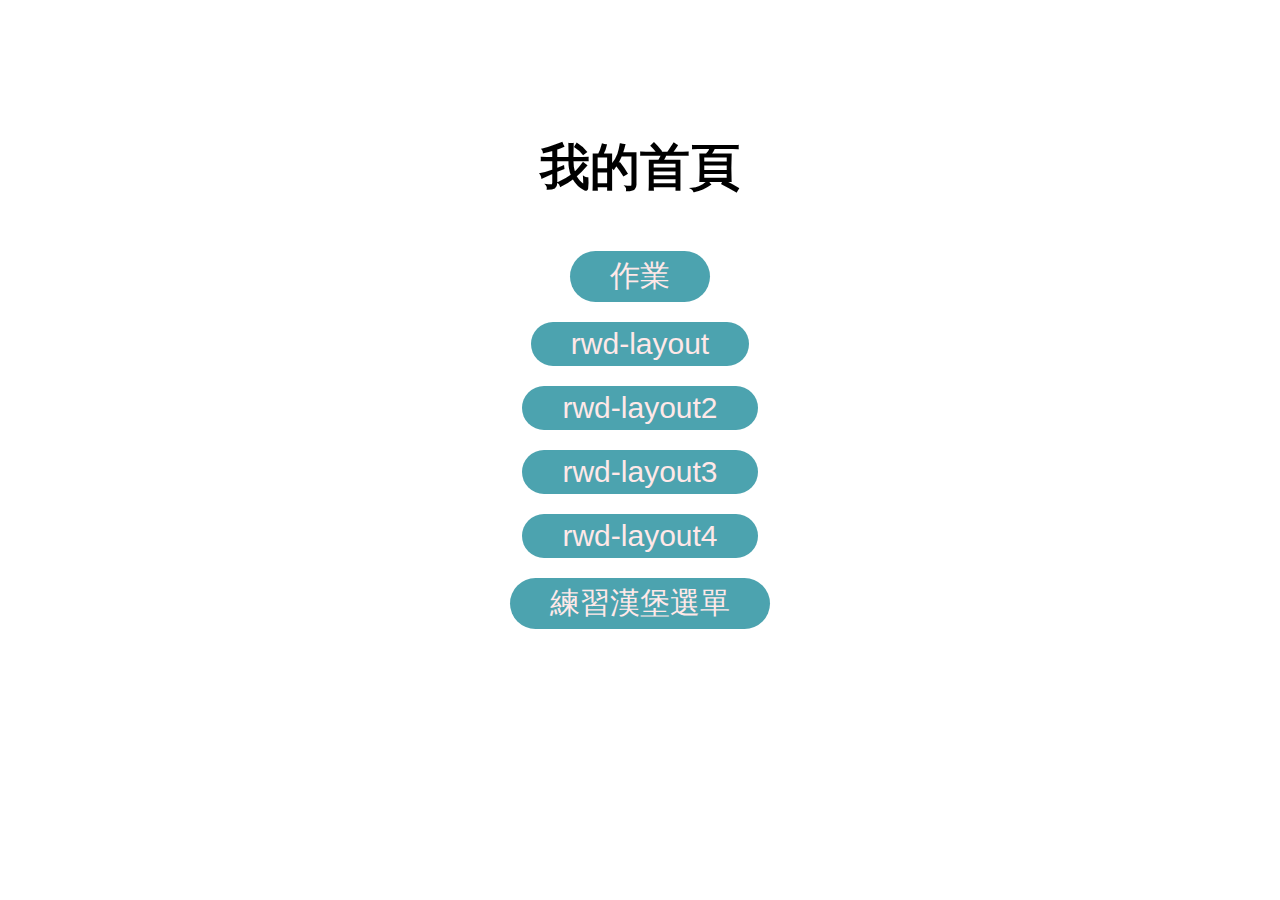
<file: index.html>
<!DOCTYPE html>
<html lang="en">
<head>
    <meta charset="UTF-8">
    <meta name="viewport" content="width=device-width, initial-scale=1.0">
    <title>網頁設計首頁</title>
    <style>
        body {
            margin: 0;
            background: linear-gradient(120deg, #ffffff, #ffffff); 
            color: rgb(0, 0, 0);
            text-align: center;
            padding-top: 100px; 
            font-size: 20px; 
        }

        h1 {
            font-size: 50px; 
            margin-bottom: 40px;
        }

        button {
            background-color: #4ca3af;
            color: rgb(255, 232, 232);
            border: none;
            padding: 5px 40px;
            text-align: center;
            display: inline-block;
            font-size: 30px; 
            margin: 10px 30px;
            border-radius: 50px;
            transition: background-color 0.3s;
            cursor: pointer;
        }

        button:hover {
            background-color: #308896;
        }
    </style>
</head>
<body>
    <h1>我的首頁</h1>
    <a href="flex.html"><button>作業</button></a><br>
    <a href="rwd-layout.html"><button>rwd-layout</button></a><br>
    <a href="rwd-layout2.html"><button>rwd-layout2</button></a><br>
    <a href="rwd-layout3.html"><button>rwd-layout3</button></a><br>
    <a href="rwd-layout4.html"><button>rwd-layout4</button></a><br>
    <a href="rwd-div6.html"><button>練習漢堡選單</button></a><br>
</body>
</html>
</file>
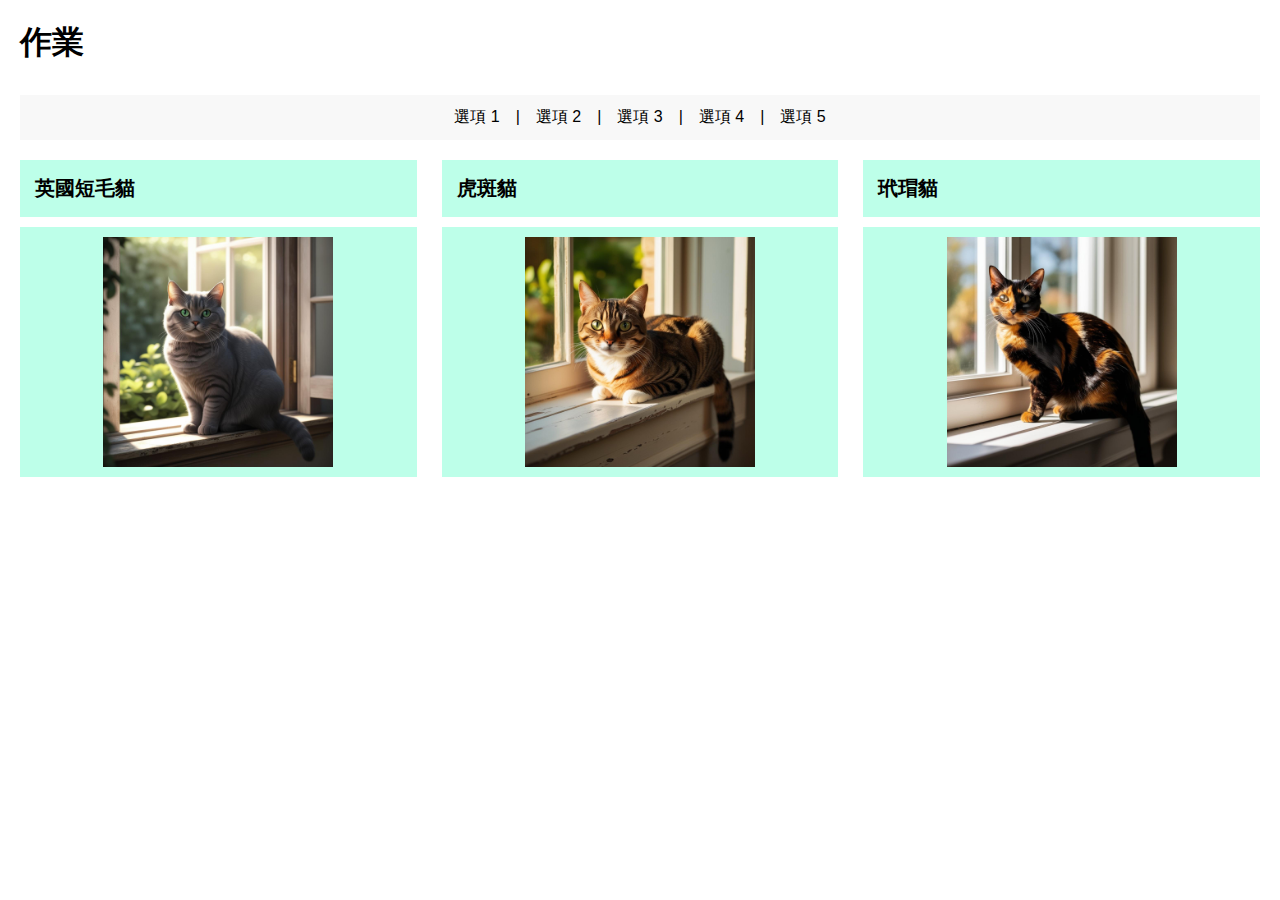
<file: flex.html>
<!DOCTYPE html>
<html lang="zh">
<head>
    <meta charset="UTF-8">
    <meta name="viewport" content="width=device-width, initial-scale=1.0">
    <title>作業</title>
    <link rel="stylesheet" href="flex.css">
</head>
<body>
    <h1>作業</h1>

    <input type="checkbox" id="nav-toggle" class="nav-toggle">
    <label for="nav-toggle" class="hamburger">☰</label>

    <div class="desktop-menu">
        選項 1　|　選項 2　|　選項 3　|　選項 4　|　選項 5
    </div>

    <div class="gallery">
        <div class="cat-card">
            <div class="cat-title">英國短毛貓</div>
            <div class="cat-image">
                <img src="uri_ifs___M_0c88a526-dc95-4c1c-9a1c-ce12857a0d72.jpg" alt="英國短毛貓">
            </div>
        </div>
        <div class="cat-card">
            <div class="cat-title">虎斑貓</div>
            <div class="cat-image">
                <img src="uri_ifs___M_90cfb2d5-5652-4d09-ae28-9c30d3a94b23.jpg" alt="虎斑貓">
            </div>
        </div>
        <div class="cat-card">
            <div class="cat-title">玳瑁貓</div>
            <div class="cat-image">
                <img src="uri_ifs___M_f0e75b88-2a3c-45ca-8fd6-bad45e5fdb31.jpg" alt="玳瑁貓">
            </div>
        </div>
    </div>
</body>
</html>
</file>
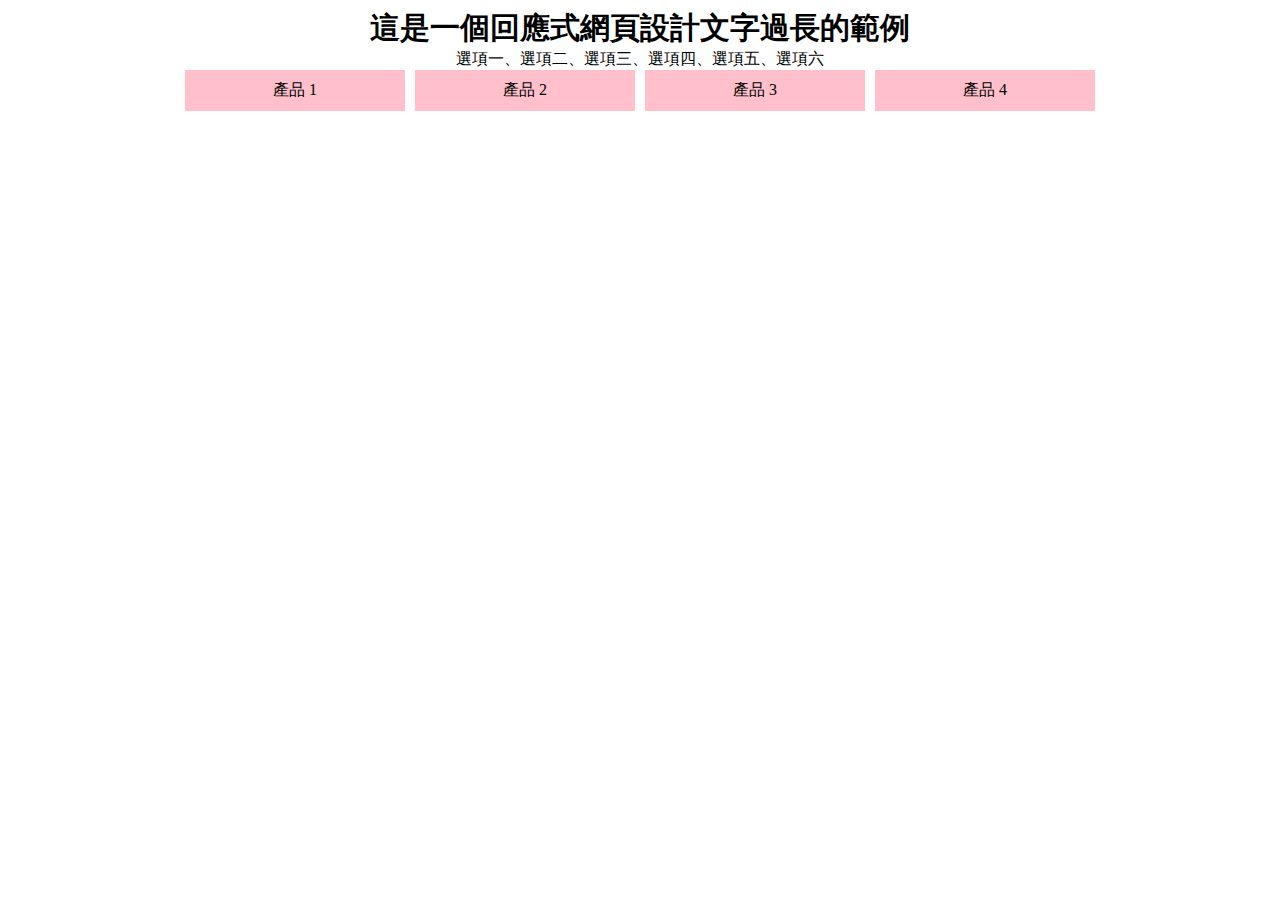
<file: rwd-div6.html>
<!DOCTYPE html>
<html lang="zh">
<head>
  <meta charset="UTF-8">
  <meta name="viewport" content="width=device-width, initial-scale=1.0">
  <title>RWD 回應式網頁設計</title>
  <link rel="stylesheet" href="rwd-div6.css">
</head>
<body>
  <div class="headline">這是一個回應式網頁設計文字過長的範例</div>

  <div class="desktop-menu">
    選項一、選項二、選項三、選項四、選項五、選項六
  </div>

  <div class="mobil-menu">
    <button>☰</button>
  </div>

  <div class="list">
    <div class="item">產品 1</div>
    <div class="item">產品 2</div>
    <div class="item">產品 3</div>
    <div class="item">產品 4</div>
  </div>
</body>
</html>
</file>
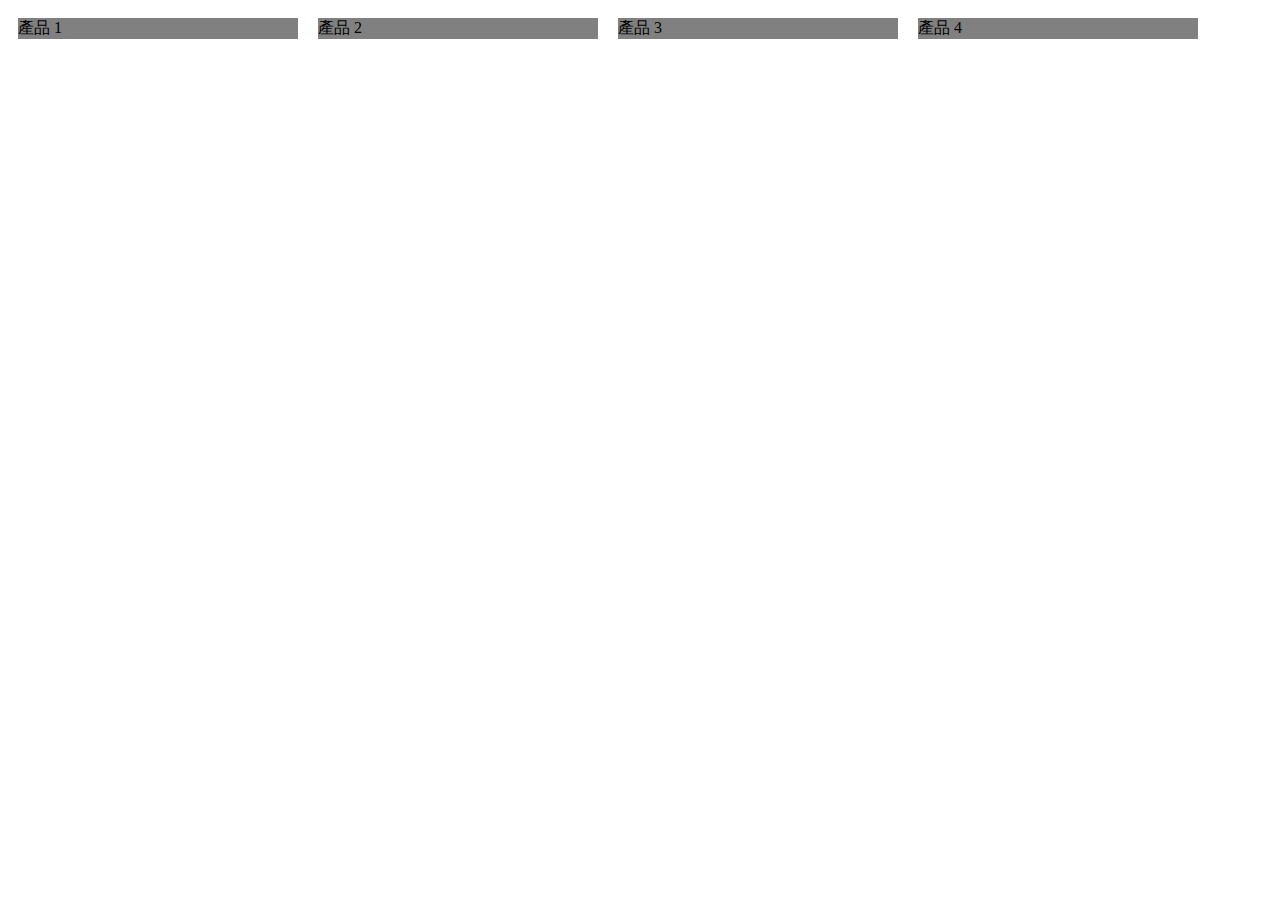
<file: rwd-layout.html>
<!DOCTYPE html>
<html lang="en">
<head> 
    <meta charset="UTF-8">
    <meta name="viewport" content="width=device-width, initial-scale=1.0">
    <title>Document</title>
    <link rel="stylesheet" type="text/css" href="rwd-layout.css"
</head>
<body> 
    <div class="list">
        <div class="item">產品 1</div>
        <div class="item">產品 2</div>
        <div class="item">產品 3</div>
        <div class="item">產品 4</div>
    </div>
</body>
</html>
</file>
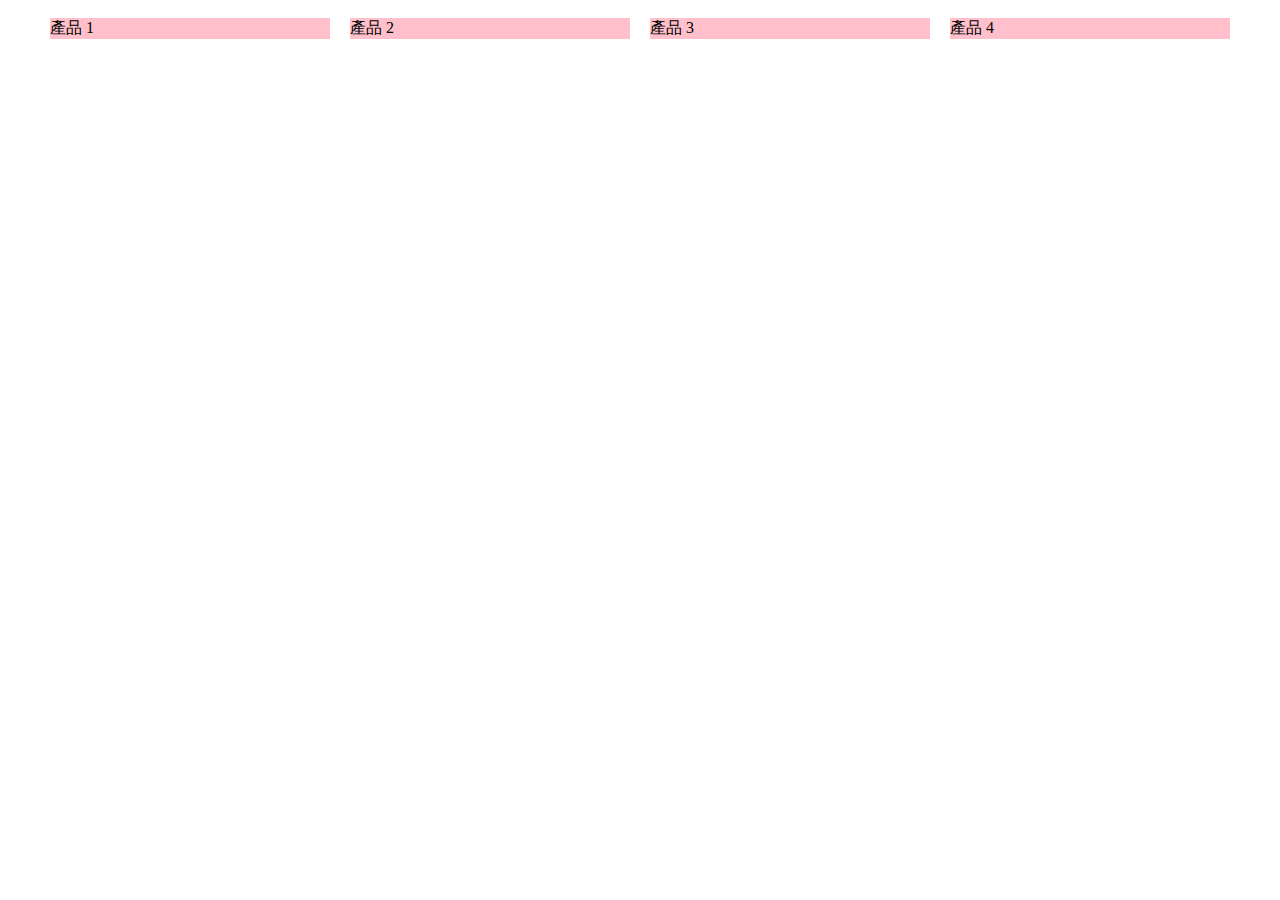
<file: rwd-layout2.html>
<!DOCTYPE html>
<html lang="en">
<head>
    <meta charset="UTF-8">
    <title>Document</title>
    <meta name="viewport" content="width=device-width, initial-scale=1.0">
    <link rel="stylesheet" type="text/css" href="rwd-layout4.css" />
</head>
<body> 
    <div class="list">
        <div class="item">產品 1</div>
        <div class="item">產品 2</div>
        <div class="item">產品 3</div>
        <div class="item">產品 4</div>
    </div>
</body>
</html>
</file>
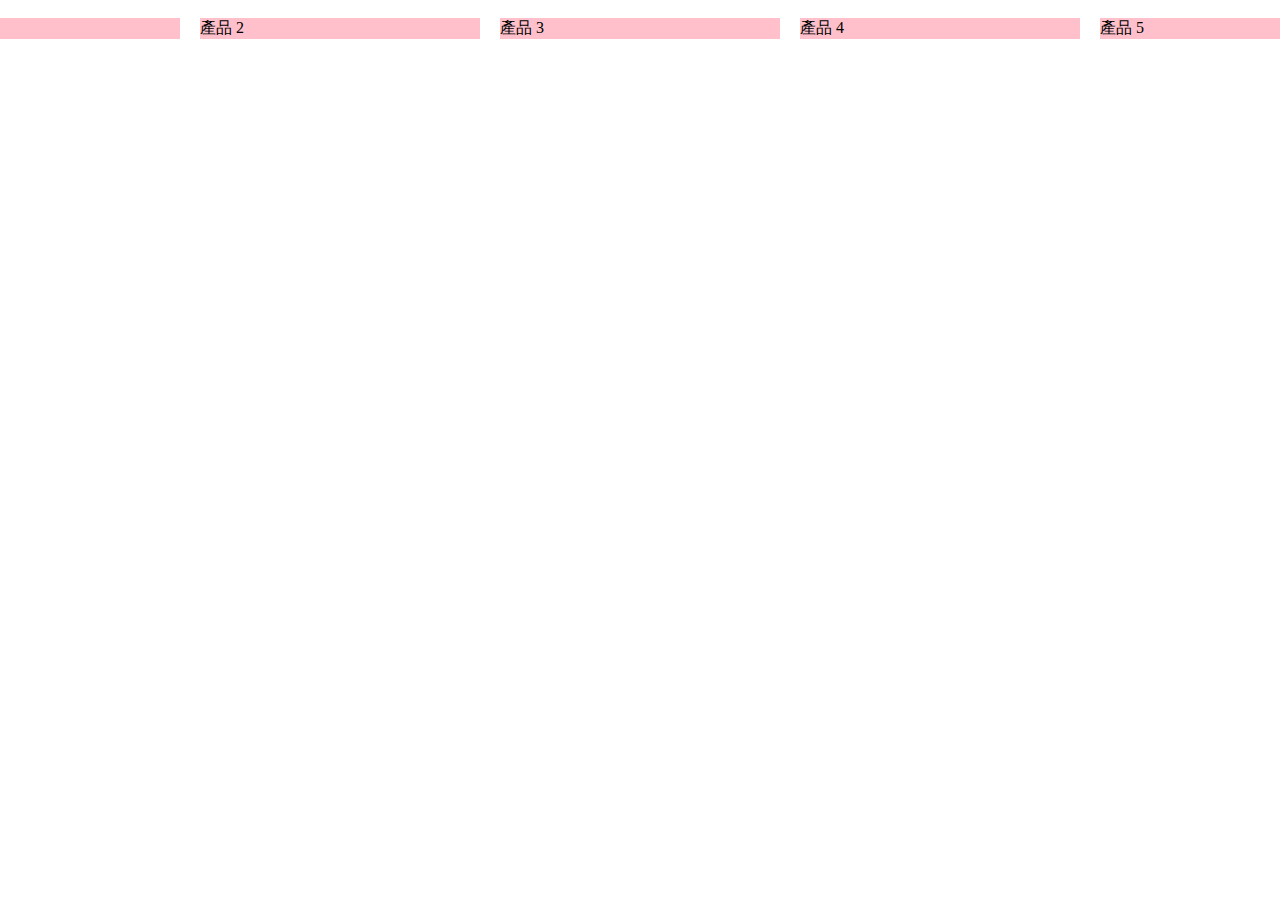
<file: rwd-layout3.html>
<!DOCTYPE html>
<html lang="en">
<head>
    <meta charset="UTF-8">
    <meta name="viewport" content="width=device-width, initial-scale=1.0">
    <link rel="stylesheet" type="text/css" href="rwd-layout3.css" />
    <title>Document</title>
</head>
<body>
    <div class="list">
        <div class="item">產品 1</div>
        <div class="item">產品 2</div>
        <div class="item">產品 3</div>
        <div class="item">產品 4</div>
        <div class="item">產品 5</div>
    </div>
</body>
</html>
</file>
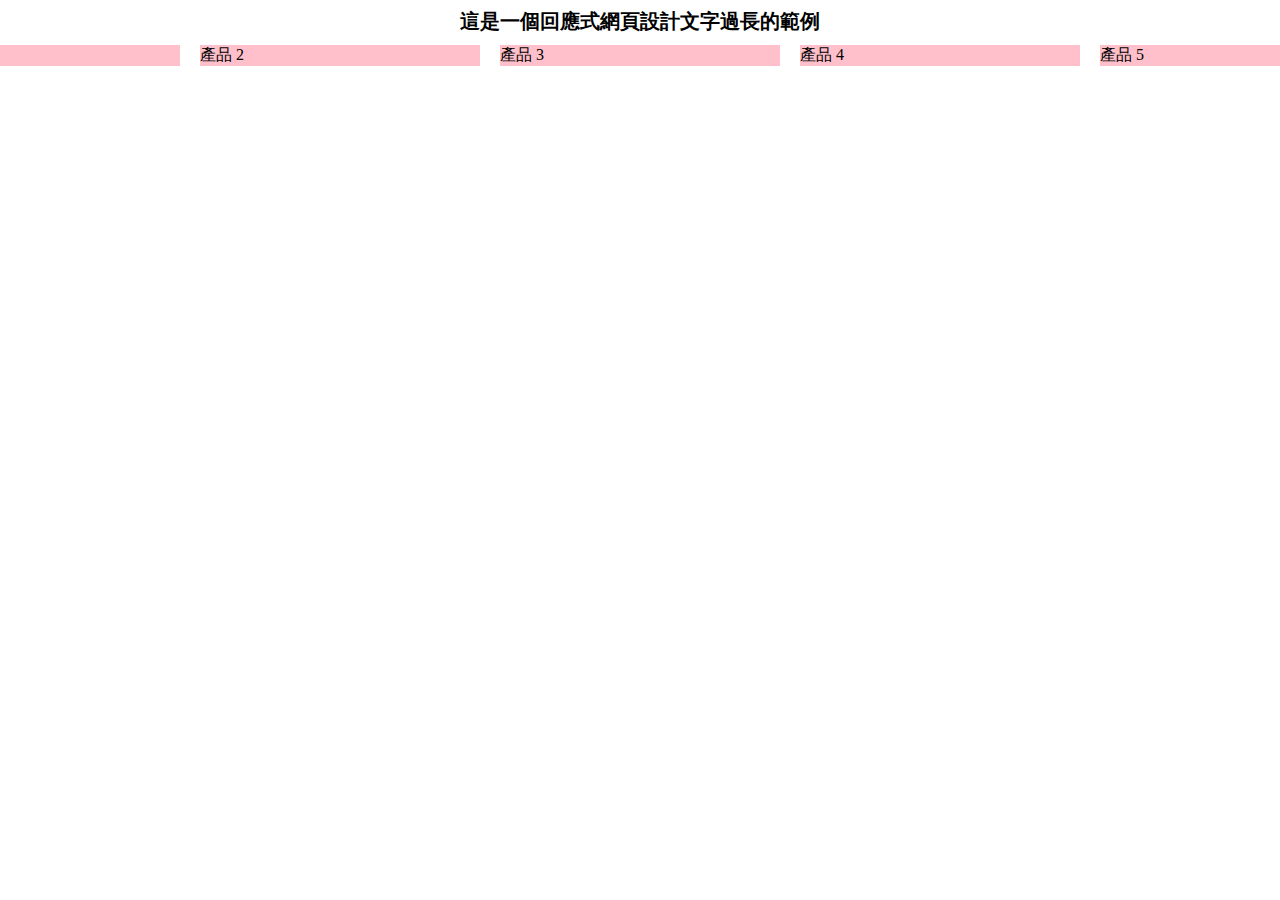
<file: rwd-layout4.html>
<!DOCTYPE html>
<html lang="en">
<head>
    <meta charset="UTF-8">
    <meta name="viewport" content="width=device-width, initial-scale=1.0">
    <title>RWD 回應式網頁切版</title>
    <link rel="stylesheet" type="text/css" href="rwd-layout4.css" />
</head>
<body>
    <div class="headline">這是一個回應式網頁設計文字過長的範例</div>
    <div class="list">
        <div class="item">產品 1</div>
        <div class="item">產品 2</div>
        <div class="item">產品 3</div>
        <div class="item">產品 4</div>
        <div class="item">產品 5</div>
    </div>
</body>
</html>
</file>
<file: flex.css>
body{
    font-family: Arial, sans-serif;
    margin: 20px;
}
h1{
    margin-bottom: 30px;
}

.desktop-menu{
    text-align: center;
    background: #f8f8f8;
    padding: 12px 0;
    margin-bottom: 20px;
}

.nav-toggle{ display:none; }

.hamburger{
    display: none;
    font-size: 26px;
    padding: 6px 18px;
    color: #fff;
    background: #1a1a3d;
    border-radius: 4px;
    cursor: pointer;
    text-align: center;
    margin-bottom: 20px;
}


.gallery{
    display: flex;
    flex-wrap: wrap;
    gap: 10px;
    justify-content: space-between;
}
.cat-card{
    width: 32%;
    display: flex;
    flex-direction: column;
}
.cat-title,
.cat-image{
    background-color: #bdffe9;
}
.cat-title{
    padding: 15px;
    font-size: 20px;
    font-weight: bold;
}
.cat-image{
    padding: 10px;
    height: 230px;
    display: flex;
    justify-content: center;
    align-items: center;
    margin-top: 10px;
}
.cat-image img{
    max-width: 100%;
    max-height: 100%;
    object-fit: contain;
}

@media (max-width: 768px){
    .cat-card{ width: 48%; }
}

@media (max-width: 500px){
    .hamburger{ display: block; }
    .desktop-menu{ display: none; }
    .nav-toggle:checked ~ .desktop-menu{
        display: block;
    }
    .cat-card{ width: 100%; }
}
</file>
<file: rwd-div6.css>
.headline {
    font-size: 30px;
    font-weight: bold;
    text-align: center;
  }
  
  .desktop-menu {
    text-align: center;
    display: block;
  }
  
  .mobil-menu {
    text-align: center;
    display: none;
  }
  
  .list {
    display: flex;
    flex-wrap: wrap;
    justify-content: center;
    gap: 10px;
  }
  
  .item {
    background-color: pink;
    width: 200px;
    padding: 10px;
    text-align: center;
  }
  
  @media only screen and (max-width: 500px) {
    .headline {
      font-size: 20px;
    }
  
    .desktop-menu {
      display: none;
    }
  
    .mobil-menu {
      display: block;
    }
  
    .item {
      width: 90%;
    }

@media only screen and (max-width: 500px) {
    .headline{
        font-size: 20px;
    }

    .desktop-menu{
        display: none;
        text-align: center;
        background: #f8f8f8;
        padding: 10px 0;
    }

    .desktop-menu.show{
        display: block;
    }

    .mobil-menu{
        display: block;
        text-align: center;
        margin: 10px 0;
    }
    .mobil-menu button{
        font-size: 24px;
        padding: 6px 14px;
        color: #fff;
        background: #1a1a3d;
        border: none;
        border-radius: 4px;
        cursor: pointer;
    }

    .item{
        width: 90%;
    }
}

@media only screen and (min-width: 501px){
    .mobil-menu{ display:none; }
}
  }
</file>
<file: rwd-layout.css>
.list {
    display: flex;
}

.item {
    background-color: gray;
    flex:none;
    width: 280px;
    margin: 10px;
}
</file>
<file: rwd-layout4.css>
.headline {
    font-size: 20px;
    font-weight: bold;
    text-align: center;
}

.list {
    display: flex;
    justify-content: center;
}

.item {
    background-color: pink;
    flex: none;
    width: 280px;
    margin: 10px;
}
</file>
<file: rwd-layout3.css>
.list {
    display: flex;
    
    justify-content: center;
}
.item {
    background-color: pink;
    flex: none;
    width: 280px;
    margin: 10px;
}

@media only screen and (max-width: 1250px) {
    .list {
        flex-wrap: wrap;
    }
    .item {
        width: 45%;
        
    }
}

@media only screen and (max-width: 500px) {
    .item {
        width: 90%;
    }
}
</file>
